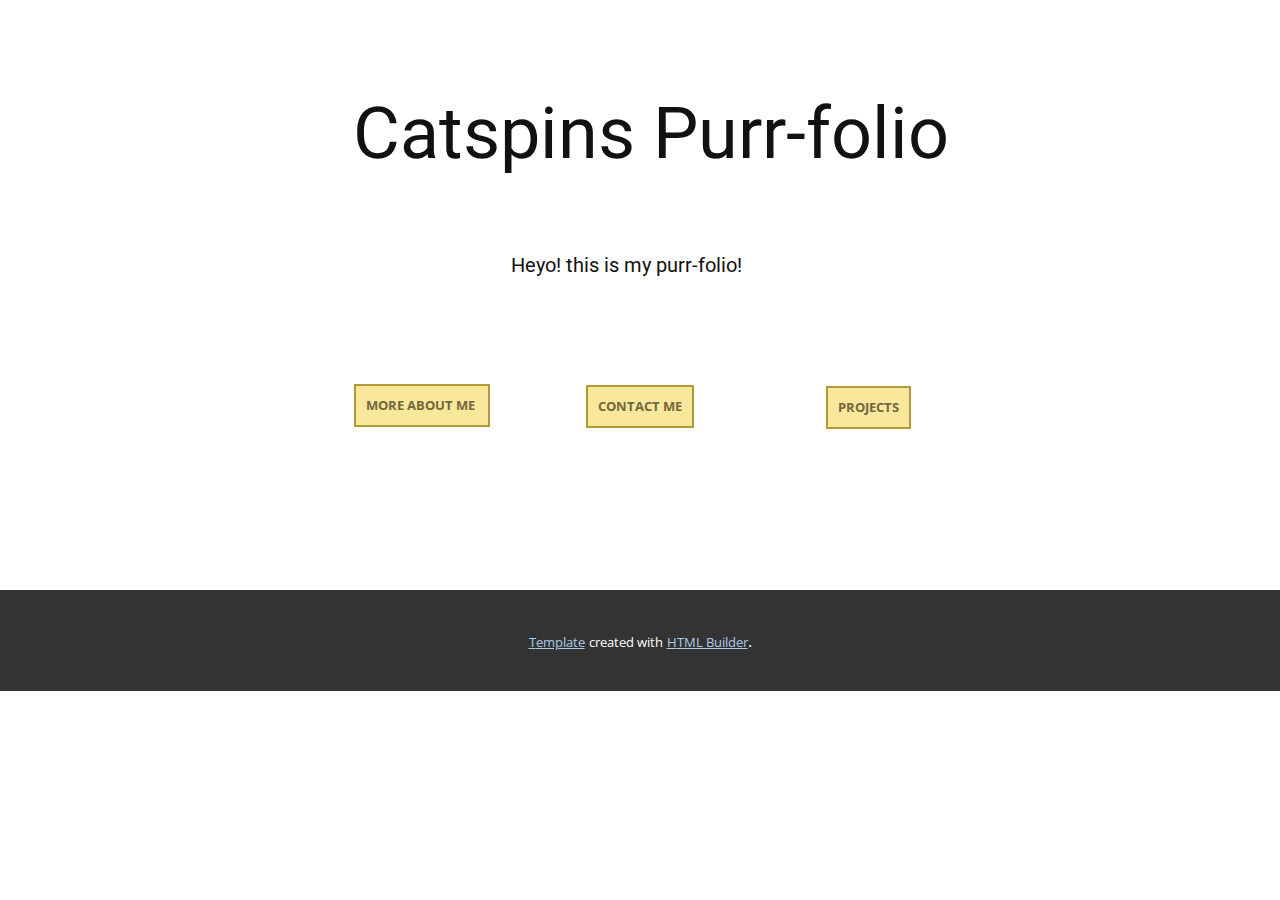
<file: index.html>
<!DOCTYPE html>
<html style="font-size: 16px;" lang="en"><head>
    <meta name="viewport" content="width=device-width, initial-scale=1.0">
    <meta charset="utf-8">
    <meta name="keywords" content="Catspins Purr-folio">
    <meta name="description" content="best dev ever">
    <title>Catspins portfolio!</title>
    <link rel="stylesheet" href="nicepage.css" media="screen">
<link rel="stylesheet" href="About-me.css" media="screen">
    <script class="u-script" type="text/javascript" src="jquery.js" defer=""></script>
    <script class="u-script" type="text/javascript" src="nicepage.js" defer=""></script>
    <meta name="generator" content="Nicepage 5.19.2, nicepage.com">
    <link id="u-theme-google-font" rel="stylesheet" href="https://fonts.googleapis.com/css?family=Roboto:100,100i,300,300i,400,400i,500,500i,700,700i,900,900i|Open+Sans:300,300i,400,400i,500,500i,600,600i,700,700i,800,800i">
    
    
    
    <script type="application/ld+json">{
		"@context": "http://schema.org",
		"@type": "Organization",
		"name": ""
}</script>
    <meta name="theme-color" content="#478ac9">
    <meta property="og:title" content="Catspins portfolio!">
    <meta property="og:description" content="best dev ever">
    <meta property="og:type" content="website">
  <meta data-intl-tel-input-cdn-path="intlTelInput/"></head>
  <body data-home-page="About-me.html" data-home-page-title="About me" data-path-to-root="./" class="u-body u-xl-mode" data-lang="en"><header class="u-clearfix u-header u-header" id="sec-da77"><div class="u-clearfix u-sheet u-sheet-1"></div></header>
    <section class="u-clearfix u-section-1" id="sec-16d5">
      <div class="u-clearfix u-sheet u-sheet-1">
        <h1 class="u-text u-text-default u-text-1">Catspins Purr-folio</h1>
        <div class="u-list u-list-1">
          <div class="u-repeater u-repeater-1">
            <div class="u-container-style u-list-item u-repeater-item">
              <div class="u-container-layout u-similar-container u-container-layout-1"></div>
            </div>
          </div>
        </div>
        <h5 class="u-text u-text-default u-text-2">Heyo! this is my purr-folio!&nbsp;</h5>
        <a href="soon.html" class="u-border-2 u-border-palette-3-dark-1 u-btn u-button-style u-hover-palette-3-light-1 u-palette-3-light-2 u-text-palette-3-dark-2 u-btn-1">more about me&nbsp; </a>
        <a href="contact.html" class="u-border-2 u-border-palette-3-dark-1 u-btn u-button-style u-hover-palette-3-light-1 u-palette-3-light-2 u-text-palette-3-dark-2 u-btn-2">contact me</a>
        <a href="soon.html" class="u-border-2 u-border-palette-3-dark-1 u-btn u-button-style u-hover-palette-3-light-1 u-palette-3-light-2 u-text-palette-3-dark-2 u-btn-3">projects </a>
      </div>
    </section>
    
    
    
    
    <section class="u-backlink u-clearfix u-grey-80">
      <a class="u-link" href="https://nicepage.com/templates" target="_blank">
        <span>Template</span>
      </a>
      <p class="u-text">
        <span>created with</span>
      </p>
      <a class="u-link" href="https://nicepage.com/html-website-builder" target="_blank">
        <span>HTML Builder</span>
      </a>. 
    </section>
  
</body></html>
</file>
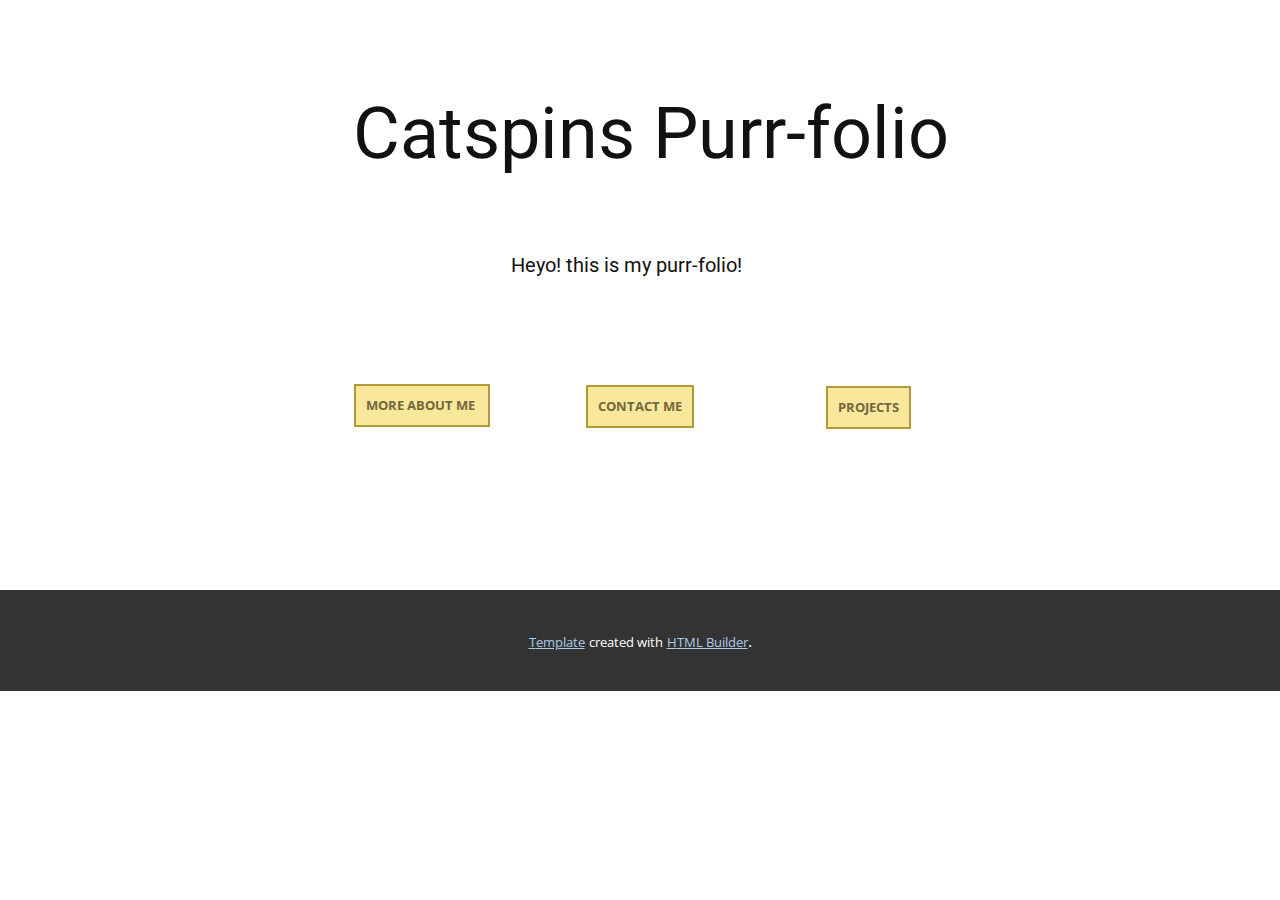
<file: About-me.html>
<!DOCTYPE html>
<html style="font-size: 16px;" lang="en"><head>
    <meta name="viewport" content="width=device-width, initial-scale=1.0">
    <meta charset="utf-8">
    <meta name="keywords" content="Catspins Purr-folio">
    <meta name="description" content="best dev ever">
    <title>Catspins portfolio!</title>
    <link rel="stylesheet" href="nicepage.css" media="screen">
<link rel="stylesheet" href="About-me.css" media="screen">
    <script class="u-script" type="text/javascript" src="jquery.js" defer=""></script>
    <script class="u-script" type="text/javascript" src="nicepage.js" defer=""></script>
    <meta name="generator" content="Nicepage 5.19.2, nicepage.com">
    <link id="u-theme-google-font" rel="stylesheet" href="https://fonts.googleapis.com/css?family=Roboto:100,100i,300,300i,400,400i,500,500i,700,700i,900,900i|Open+Sans:300,300i,400,400i,500,500i,600,600i,700,700i,800,800i">
    
    
    
    <script type="application/ld+json">{
		"@context": "http://schema.org",
		"@type": "Organization",
		"name": ""
}</script>
    <meta name="theme-color" content="#478ac9">
    <meta property="og:title" content="Catspins portfolio!">
    <meta property="og:description" content="best dev ever">
    <meta property="og:type" content="website">
  <meta data-intl-tel-input-cdn-path="intlTelInput/"></head>
  <body data-path-to-root="./" class="u-body u-xl-mode" data-lang="en"><header class="u-clearfix u-header u-header" id="sec-da77"><div class="u-clearfix u-sheet u-sheet-1"></div></header>
    <section class="u-clearfix u-section-1" id="sec-16d5">
      <div class="u-clearfix u-sheet u-sheet-1">
        <h1 class="u-text u-text-default u-text-1">Catspins Purr-folio</h1>
        <div class="u-list u-list-1">
          <div class="u-repeater u-repeater-1">
            <div class="u-container-style u-list-item u-repeater-item">
              <div class="u-container-layout u-similar-container u-container-layout-1"></div>
            </div>
          </div>
        </div>
        <h5 class="u-text u-text-default u-text-2">Heyo! this is my purr-folio!&nbsp;</h5>
        <a href="soon.html" class="u-border-2 u-border-palette-3-dark-1 u-btn u-button-style u-hover-palette-3-light-1 u-palette-3-light-2 u-text-palette-3-dark-2 u-btn-1">more about me&nbsp; </a>
        <a href="contact.html" class="u-border-2 u-border-palette-3-dark-1 u-btn u-button-style u-hover-palette-3-light-1 u-palette-3-light-2 u-text-palette-3-dark-2 u-btn-2">contact me</a>
        <a href="soon.html" class="u-border-2 u-border-palette-3-dark-1 u-btn u-button-style u-hover-palette-3-light-1 u-palette-3-light-2 u-text-palette-3-dark-2 u-btn-3">projects </a>
      </div>
    </section>
    
    
    
    
    <section class="u-backlink u-clearfix u-grey-80">
      <a class="u-link" href="https://nicepage.com/templates" target="_blank">
        <span>Template</span>
      </a>
      <p class="u-text">
        <span>created with</span>
      </p>
      <a class="u-link" href="https://nicepage.com/html-website-builder" target="_blank">
        <span>HTML Builder</span>
      </a>. 
    </section>
  
</body></html>
</file>
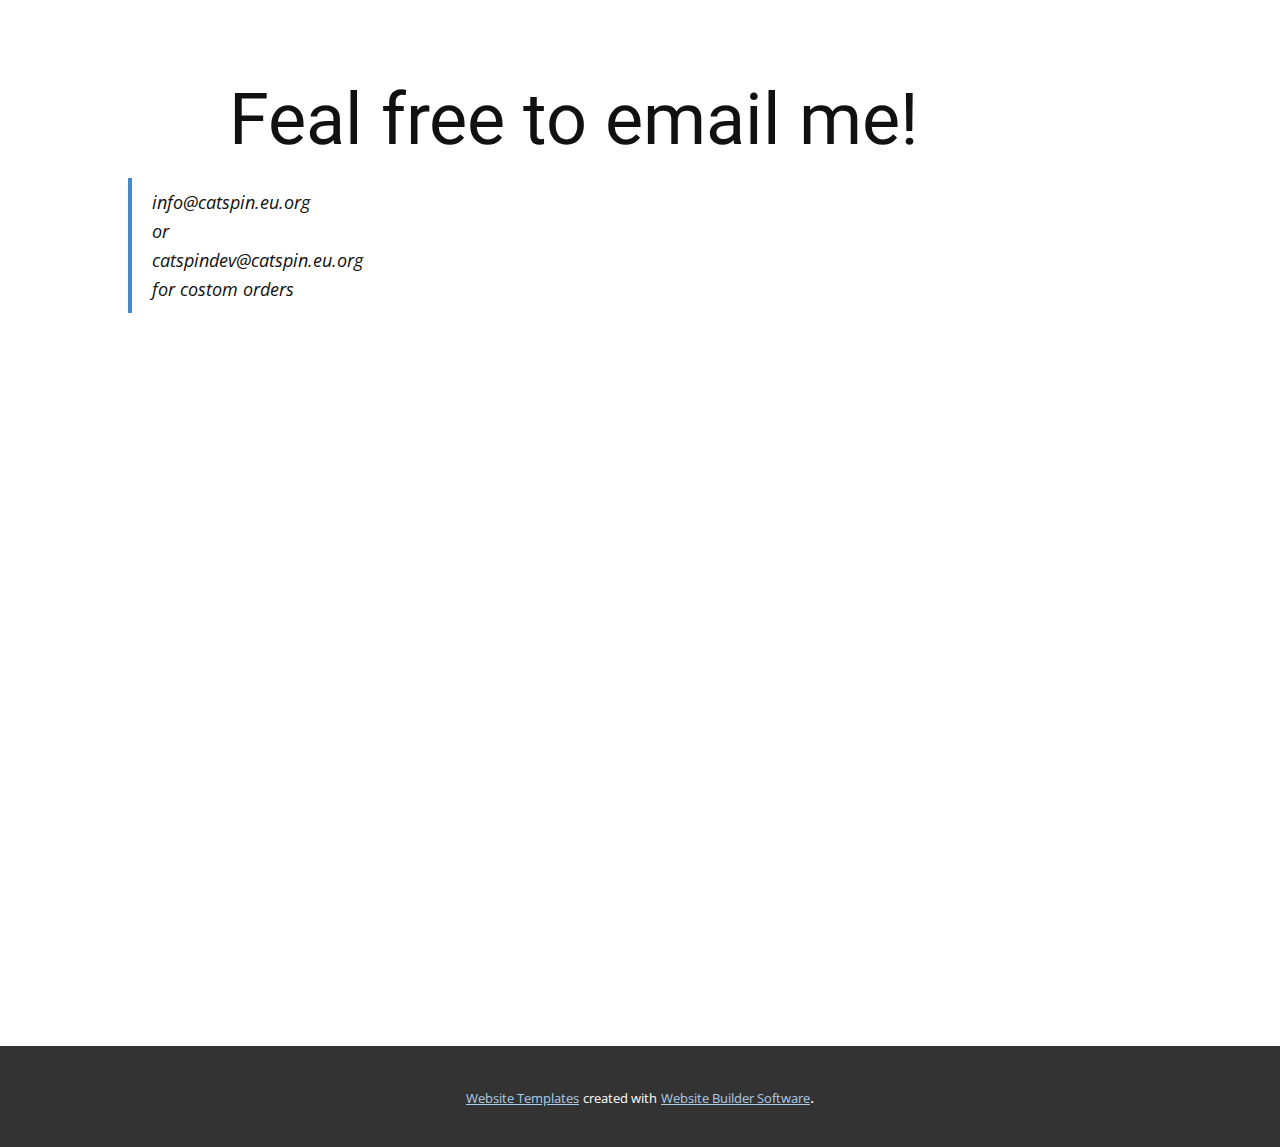
<file: contact.html>
<!DOCTYPE html>
<html style="font-size: 16px;" lang="en"><head>
    <meta name="viewport" content="width=device-width, initial-scale=1.0">
    <meta charset="utf-8">
    <meta name="keywords" content="Feal free to email me!">
    <meta name="description" content="">
    <title>contact</title>
    <link rel="stylesheet" href="nicepage.css" media="screen">
<link rel="stylesheet" href="contact.css" media="screen">
    <script class="u-script" type="text/javascript" src="jquery.js" defer=""></script>
    <script class="u-script" type="text/javascript" src="nicepage.js" defer=""></script>
    <meta name="generator" content="Nicepage 5.19.2, nicepage.com">
    <link id="u-theme-google-font" rel="stylesheet" href="https://fonts.googleapis.com/css?family=Roboto:100,100i,300,300i,400,400i,500,500i,700,700i,900,900i|Open+Sans:300,300i,400,400i,500,500i,600,600i,700,700i,800,800i">
    
    
    
    
    <script type="application/ld+json">{
		"@context": "http://schema.org",
		"@type": "Organization",
		"name": ""
}</script>
    <meta name="theme-color" content="#478ac9">
    <meta property="og:title" content="contact">
    <meta property="og:type" content="website">
  <meta data-intl-tel-input-cdn-path="intlTelInput/"></head>
  <body data-path-to-root="./" class="u-body u-xl-mode" data-lang="en"><header class="u-clearfix u-header u-header" id="sec-da77"><div class="u-clearfix u-sheet u-sheet-1"></div></header>
    <section class="u-clearfix u-section-1" id="sec-5b25">
      <div class="u-clearfix u-sheet u-valign-top u-sheet-1">
        <h1 class="u-text u-text-default u-text-1">Feal free to email me!</h1>
        <blockquote class="u-text u-text-2">info@catspin.eu.org<br>or<br>catspindev@catspin.eu.org<br>for costom orders
        </blockquote>
      </div>
    </section>
    <section class="u-clearfix u-section-2" id="sec-2877">
      <div class="u-clearfix u-sheet u-sheet-1"></div>
    </section>
    
    
    
    <footer class="u-align-center u-clearfix u-container-align-left u-footer" id="sec-dc49"><div class="u-clearfix u-sheet u-sheet-1"></div></footer>
    <section class="u-backlink u-clearfix u-grey-80">
      <a class="u-link" href="https://nicepage.com/website-templates" target="_blank">
        <span>Website Templates</span>
      </a>
      <p class="u-text">
        <span>created with</span>
      </p>
      <a class="u-link" href="" target="_blank">
        <span>Website Builder Software</span>
      </a>. 
    </section>
  
</body></html>
</file>
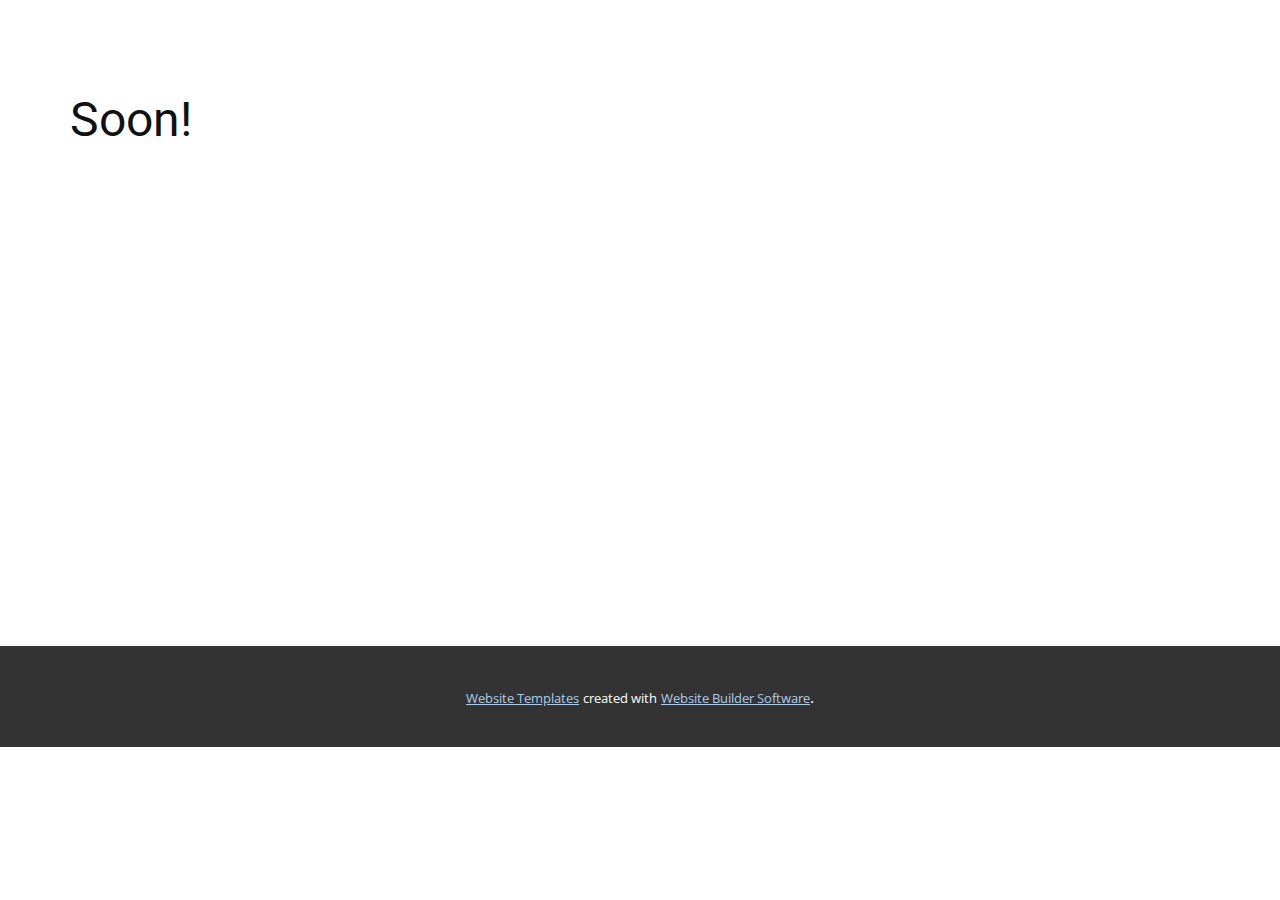
<file: soon.html>
<!DOCTYPE html>
<html style="font-size: 16px;" lang="en"><head>
    <meta name="viewport" content="width=device-width, initial-scale=1.0">
    <meta charset="utf-8">
    <meta name="keywords" content="Soon!">
    <meta name="description" content="">
    <title>soon</title>
    <link rel="stylesheet" href="nicepage.css" media="screen">
<link rel="stylesheet" href="soon.css" media="screen">
    <script class="u-script" type="text/javascript" src="jquery.js" defer=""></script>
    <script class="u-script" type="text/javascript" src="nicepage.js" defer=""></script>
    <meta name="generator" content="Nicepage 5.19.2, nicepage.com">
    <link id="u-theme-google-font" rel="stylesheet" href="https://fonts.googleapis.com/css?family=Roboto:100,100i,300,300i,400,400i,500,500i,700,700i,900,900i|Open+Sans:300,300i,400,400i,500,500i,600,600i,700,700i,800,800i">
    
    
    
    <script type="application/ld+json">{
		"@context": "http://schema.org",
		"@type": "Organization",
		"name": ""
}</script>
    <meta name="theme-color" content="#478ac9">
    <meta property="og:title" content="soon">
    <meta property="og:type" content="website">
  <meta data-intl-tel-input-cdn-path="intlTelInput/"></head>
  <body data-path-to-root="./" class="u-body u-xl-mode" data-lang="en"><header class="u-clearfix u-header u-header" id="sec-da77"><div class="u-clearfix u-sheet u-sheet-1"></div></header>
    <section class="u-clearfix u-section-1" id="sec-f601">
      <div class="u-clearfix u-sheet u-sheet-1">
        <h2 class="u-text u-text-default u-text-1">Soon!</h2>
      </div>
    </section>
    
    
    
    <footer class="u-align-center u-clearfix u-container-align-left u-footer" id="sec-dc49"><div class="u-clearfix u-sheet u-sheet-1"></div></footer>
    <section class="u-backlink u-clearfix u-grey-80">
      <a class="u-link" href="https://nicepage.com/website-templates" target="_blank">
        <span>Website Templates</span>
      </a>
      <p class="u-text">
        <span>created with</span>
      </p>
      <a class="u-link" href="" target="_blank">
        <span>Website Builder Software</span>
      </a>. 
    </section>
  
</body></html>
</file>
